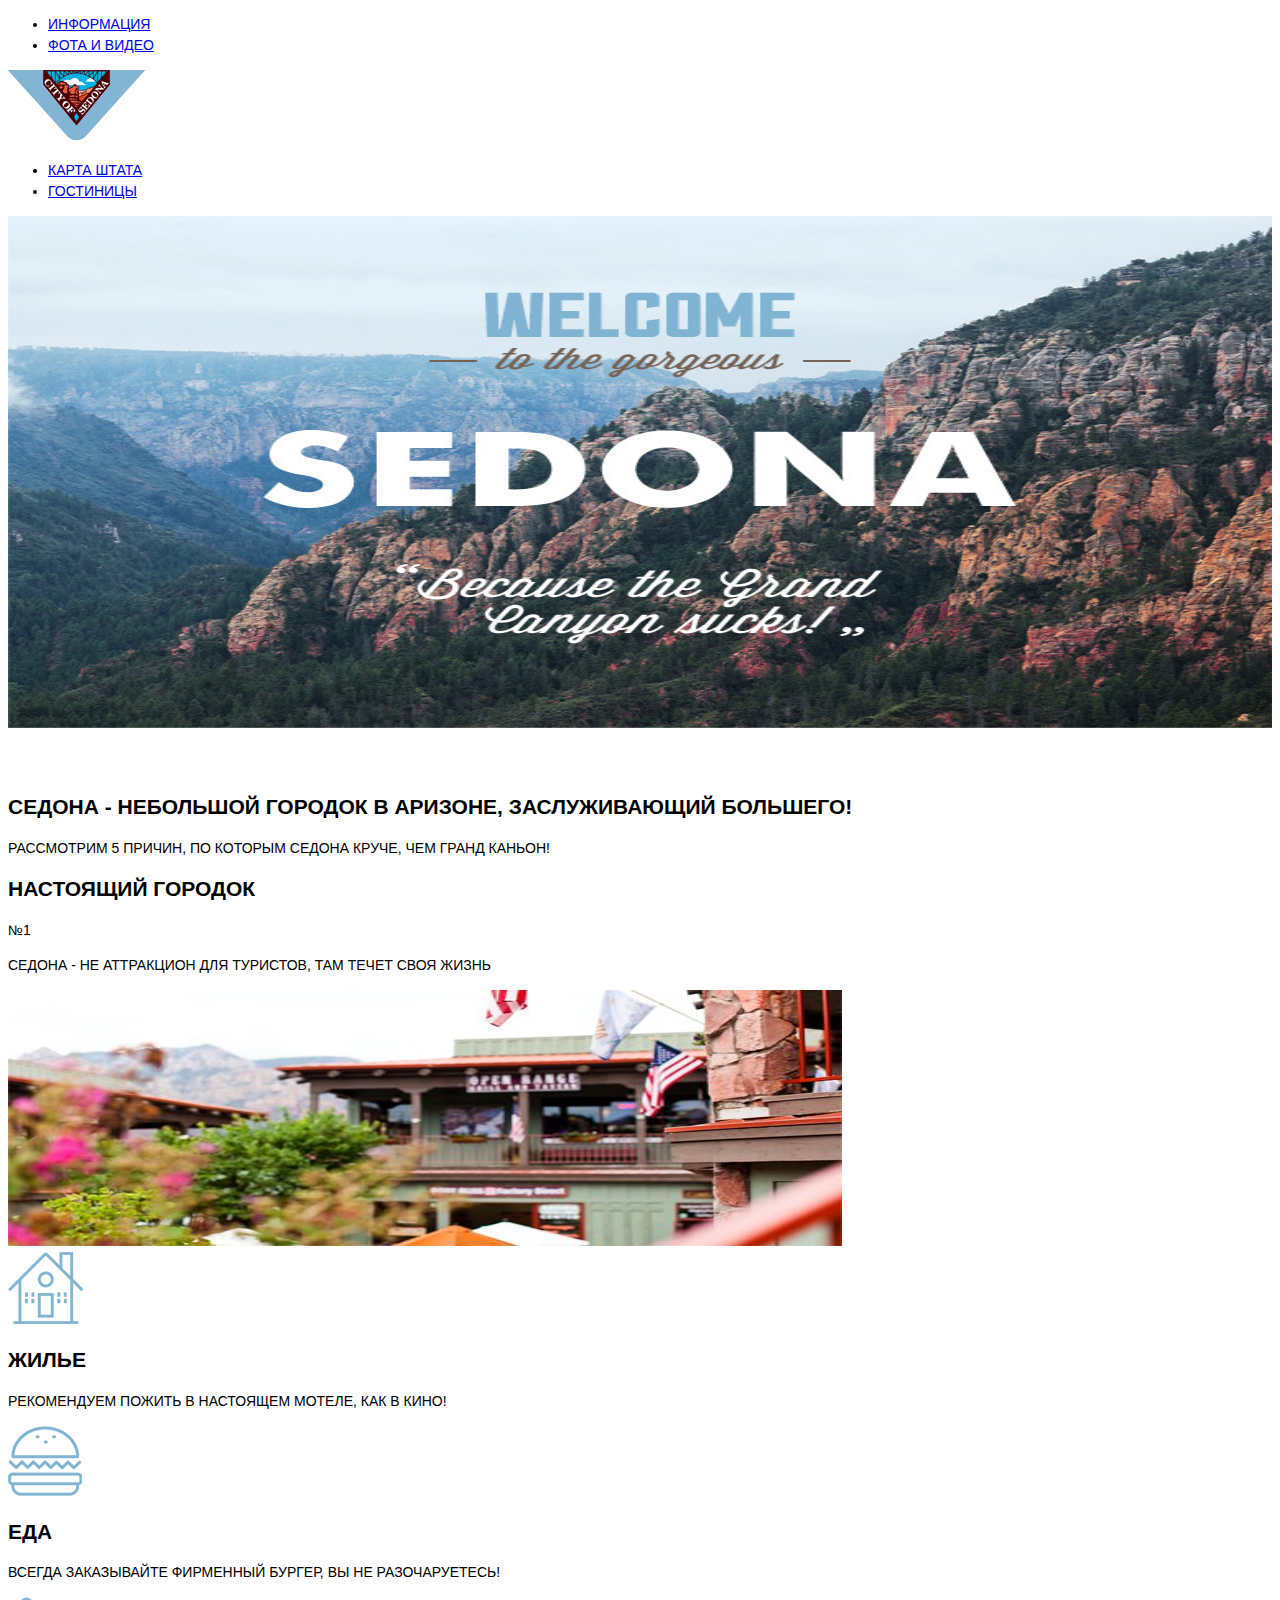
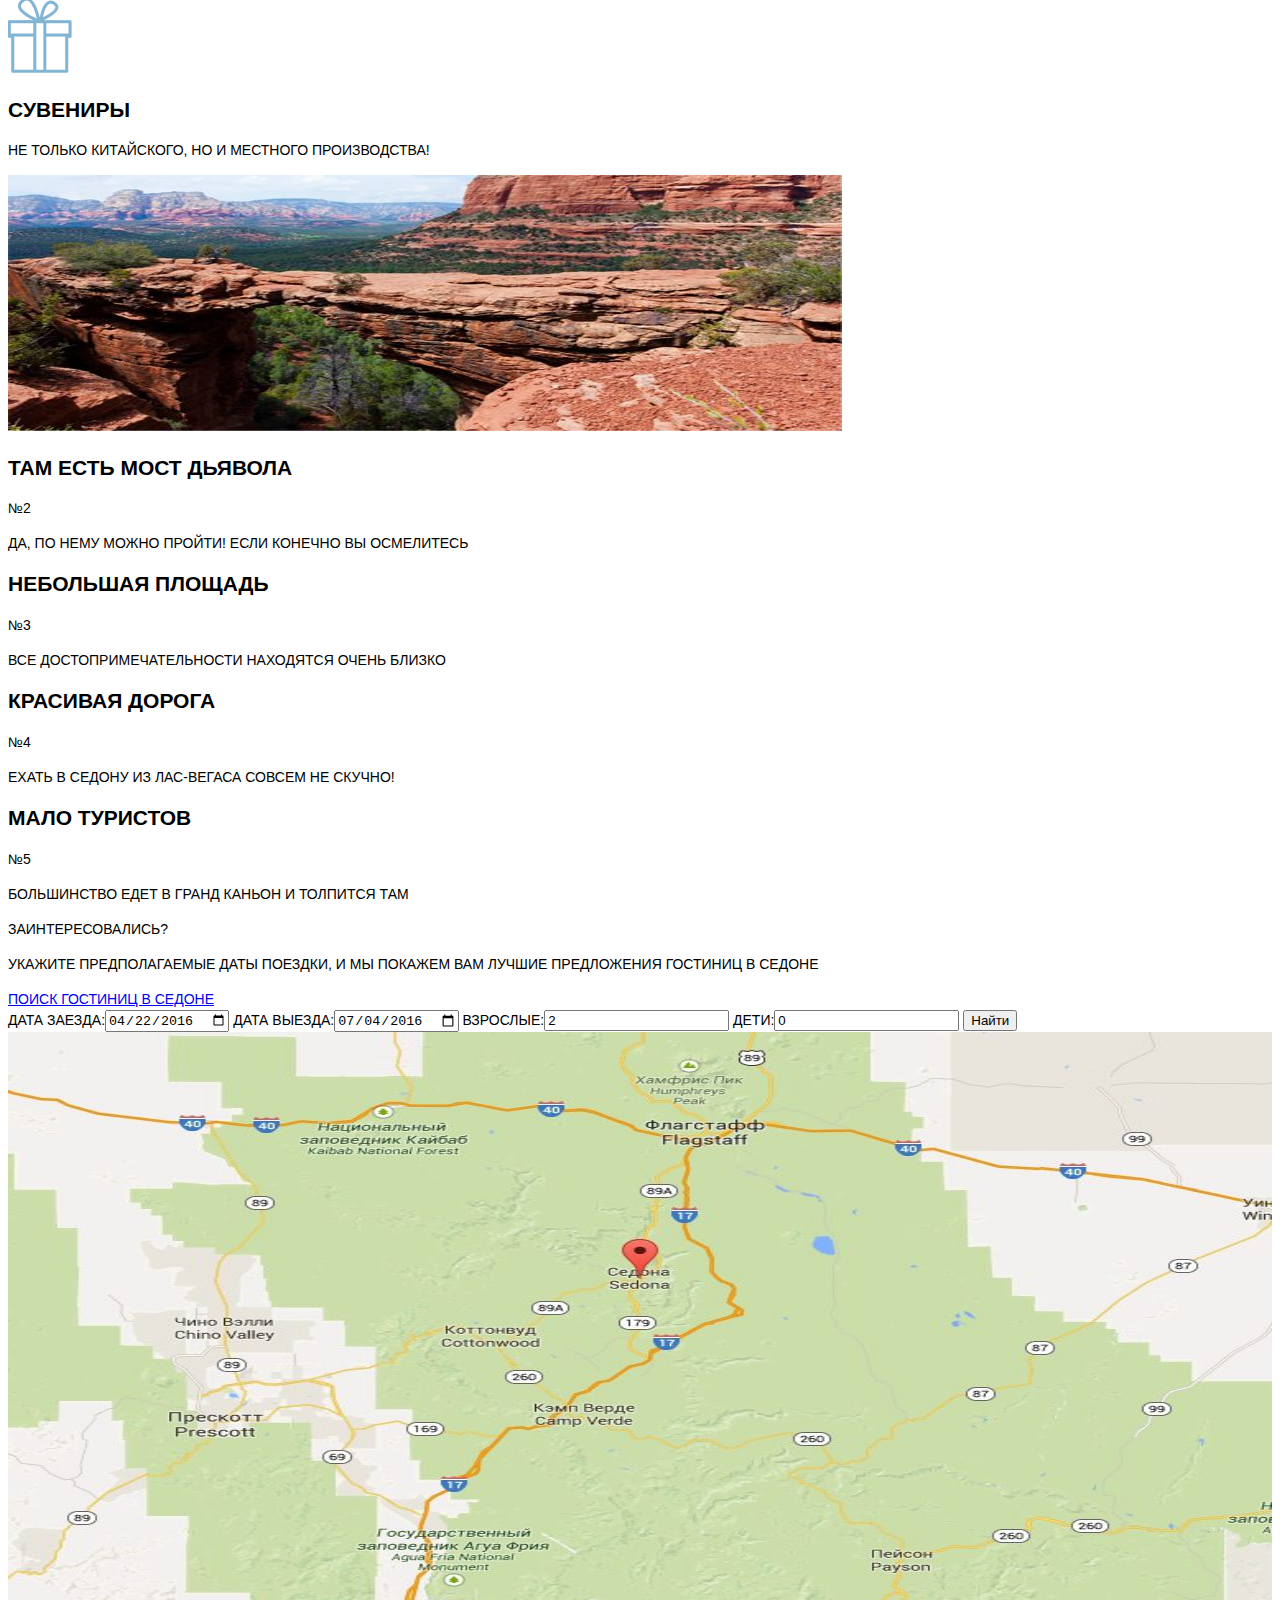
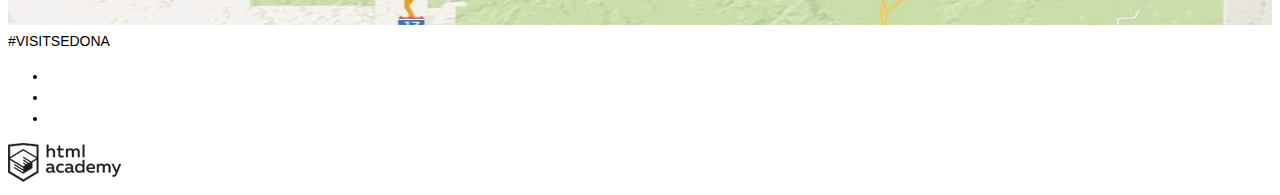
<file: index.html>
﻿<!DOCTYPE html>
<html lang="ru">
  <head>
	  <meta charset="utf-8">
	  <title>Sedona</title>
    <link href="css/style.css" rel="stylesheet">
  </head>
  <body>
    <header class="main_header">
      <div class="container">
        <nav class="navigation">
          <ul>
            <li><a href="#">Информация</a></li>
            <li><a href="#">Фота и видео</a></li>
          </ul>
          <div class="logo_icon"><img src="img/logo.png" alt="Логотип" width="138" height="70"></div>
          <ul>
            <li><a href="#">Карта штата</a></li>
            <li><a href="#">Гостиницы</a></li>
          </ul>  
        </nav>
      </div>
    </header>
    <main class="container">
      <div class="main_banner">
        <img src="img/header_background.jpg" alt="Добро пожаловать в Седону" width="100%" height="512">
        <img src="img/header_mask.png" alt="Добро пожаловать в Седону" width="100%" height="37">
      </div>
      <div class="lead">
        <h2>Седона - небольшой городок в Аризоне, заслуживающий большего!</h2>
        <p>Рассмотрим 5 причин, по которым седона круче, чем Гранд Каньон!</p>
      </div>
      <section class="reason">
        <div>
          <h2 class="reason_name">Настоящий городок</h2>
          <span>№1</span>
          <p>Седона - не аттракцион для туристов, там течет своя жизнь</p>
        </div>
        <img src="img/sedona_reason1.jpg" alt="Седона" width="66%" height="256">
      </section>

      <section class="reason">
        <div class="reasons_more">
          <img src="img/house.png" alt="Жилье" width="75" height="72">
          <h2 class="reason_name">Жилье</h2>
          <p>Рекомендуем пожить в настоящем мотеле, как в кино!</p> 
        </div>

        <div class="reasons_more">
          <img src="img/burger_icon.png" alt="Еда" width="74" height="70">
          <h2 class="reason_name">Еда</h2>
          <p>Всегда заказывайте фирменный бургер, вы не разочаруетесь!</p> 
        </div>

        <div class="reasons_more">
          <img src="img/gift_icon.png" alt="Сувениры" width="64" height="76">
          <h2 class="reason_name">Сувениры</h2>
          <p>Не только китайского, но и местного производства!</p> 
        </div>
      </section>

      <section class="reason">
        <img src="img/sedona_reason2.jpg" alt="Мост дьявола" width="66%" height="256">
        <div>
          <h2 class="reason_name">Там есть мост дьявола</h2>
          <span>№2</span>
          <p>Да, по нему можно пройти! Если конечно вы осмелитесь</p>
        </div>
      </section>

      <section class="reason">
        <div class="reasons_more">
          <h2 class="reason_name">Небольшая площадь</h2>
          <span>№3</span>
          <p>Все достопримечательности находятся очень близко</p> 
        </div>

        <div class="reasons_more">
          <h2 class="reason_name">Красивая дорога</h2>
          <span>№4</span>
          <p>Ехать в Седону из Лас-Вегаса совсем не скучно!</p> 
        </div>

        <div class="reasons_more">
          <h2 class="reason_name">Мало туристов</h2>
          <span>№5</span>
          <p>Большинство едет в Гранд Каньон и толпится там</p> 
        </div>
      </section>

      <section class="find_hotel">
        <span>Заинтересовались?</span>
        <p>Укажите предполагаемые даты поездки, и мы покажем вам лучшие предложения гостиниц в Седоне</p>
        <div class="find_form_link">
          <a href="#">Поиск гостиниц в Седоне</a>
        </div> 
        <form action="#" method="get">
          <label>Дата заезда:<input type="date" name="check_in" value="2016-04-22"></label>
          <label>Дата выезда:<input type="date" name="check_out" value="2016-07-04"></label>
          <label>Взрослые:<input type="number" name="adults" value="2"></label>
          <label>Дети:<input type="number" name="children" value="0"></label>
          <input type="submit" name="find" value="Найти">
        </form>
        <div class="map">
          <img src="img/map.jpg" alt="Карта" width="100%" height="593">
        </div>
      </section>
    </main>
    <footer class="container">
      <div class="tag">
        <span>#VISITSEDONA</span>
      </div>
      <ul class="social">
        <li><a href="#" class="social_tw"></a></li>
        <li><a href="#" class="social_fb"></a></li>
        <li><a href="#" class="social_youtube"></a></li>
      </ul>
      <div class="copyright">
        <a href="#"><img src="img/logo_html.png" alt="HTML-academy" width="113" height="39"></a>
      </div>
    </footer>
  </body>
</html>
</file>
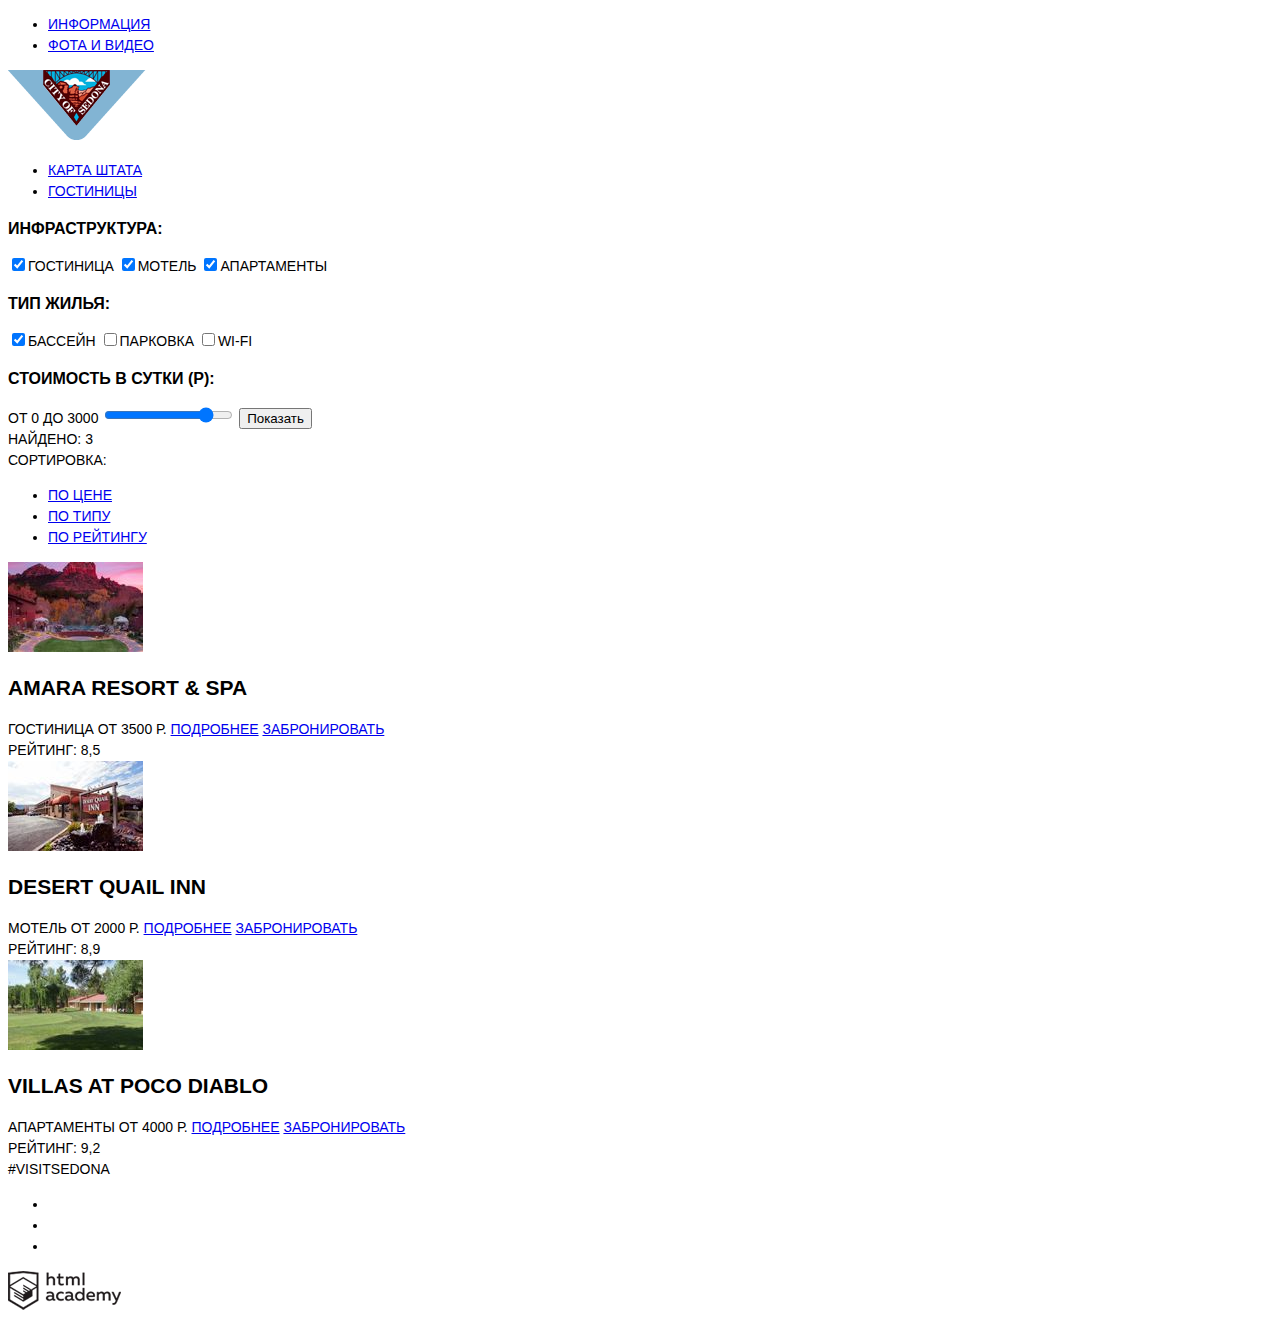
<file: inner.html>
﻿<!DOCTYPE html>
<html lang="ru">
  <head>
	  <meta charset="utf-8">
	  <title>Седона: поиск жилья</title>
    <link href="css/style.css" rel="stylesheet">
  </head>
  <body>
    <header class="main_header">
      <div class="container">
        <nav class="navigation">
          <ul>
            <li><a href="#">Информация</a></li>
            <li><a href="#">Фота и видео</a></li>
          </ul>
          <a href="#" class="logo_icon"><img src="img/logo.png" alt="Логотип" width="138" height="70"></a>
          <ul>
            <li><a href="#">Карта штата</a></li>
            <li><a href="#">Гостиницы</a></li>
          </ul>  
        </nav>
      </div>
    </header>
    <main class="container">
      <div class="item_choice">
        <form action="#" method="get">
          <div class="infrastructure">
            <h3>Инфраструктура:</h3>
            <label><input type="checkbox" name="hotel" checked>Гостиница</label>
            <label><input type="checkbox" name="motel" checked>Мотель</label>
            <label><input type="checkbox" name="apartments" checked>Апартаменты</label>
          </div>
          <div class="property_type">
            <h3>Тип жилья:</h3>
            <label><input type="checkbox" name="waterpool" checked>Бассейн</label>
            <label><input type="checkbox" name="parking">Парковка</label>
            <label><input type="checkbox" name="wi-fi">WI-FI</label>
          </div>
          <div class="cost_per_day">
            <h3>Стоимость в сутки (Р):</h3>
            <span>от 0</span>
            <span>до 3000</span>
            <input type="range" name="price" min="0" max="3000" step="1" value="2500">
            <input type="submit" name="show" value="Показать">
          </div>
        </form>  
      </div>        
      <div class="find_results">
        <div class="find_results_amounts">
          <span>Найдено:</span>
          <span>3</span>
        </div>
        <span>Сортировка:</span>
        <ul class="sort_by">
          <li><a href="#">По цене</a></li>
          <li><a href="#">По типу</a></li>
          <li><a href="#">По рейтингу</a></li>
        </ul>
        <div class="sort_from">
          <div class="start"></div> 
          <div class="end"></div>
        </div>
      </div>
      <div class="find_results_item">
        <img src="img/amara_hotel.jpg" alt="Amara resort and spa" width="135" height="90">
        <h2>Amara resort & SPA</h2>
        <span>Гостиница</span>
        <span>от 3500 Р.</span>
        <a href="#" class="more">Подробнее</a>
        <a href="#" class="reserve">Забронировать</a>
        <div class="rating"></div>
        <span>Рейтинг: 8,5</span>
      </div>
      <div class="find_results_item">
        <img src="img/desert_motel.jpg" alt="Desert Quail Inn" width="135" height="90">
        <h2>Desert Quail Inn</h2>
        <span>Мотель</span>
        <span>от 2000 Р.</span>
        <a href="#" class="more">Подробнее</a>
        <a href="#" class="reserve">Забронировать</a>
        <div class="rating"></div>
        <span>Рейтинг: 8,9</span>
      </div>
      <div class="find_results_item">
        <img src="img/villas_apartment.jpg" alt="Villas at Poco Diablo" width="135" height="90">
        <h2>Villas at Poco Diablo</h2>
        <span>Апартаменты</span>
        <span>от 4000 Р.</span>
        <a href="#" class="more">Подробнее</a>
        <a href="#" class="reserve">Забронировать</a>
        <div class="rating"></div>
        <span>Рейтинг: 9,2</span>
      </div>
    </main>
    <footer class="container">
      <div class="tag">
        <span>#VISITSEDONA</span>
      </div>
      <ul class="social">
        <li><a href="#" class="social_tw"></a></li>
        <li><a href="#" class="social_fb"></a></li>
        <li><a href="#" class="social_youtube"></a></li>
      </ul>
      <div class="copyright">
        <a href="#"><img src="img/logo_html.png" alt="HTML-academy" width="113" height="39"></a>
      </div>
    </footer>
  </body>
</html>
</file>
<file: css/style.css>
﻿body {
  font-size: 14px;
  line-height: 21px;
  color: #000000;
  font-family: "PT Sans", sans-serif;
  text-transform: uppercase;
}
h2 {
  font-size: 21px;
  line-height: 26px;
  font-weight: bold;
}
h3 {
  font-size: 16px;
  line-height: 21px;
  font-weight: bold;
}
</file>
